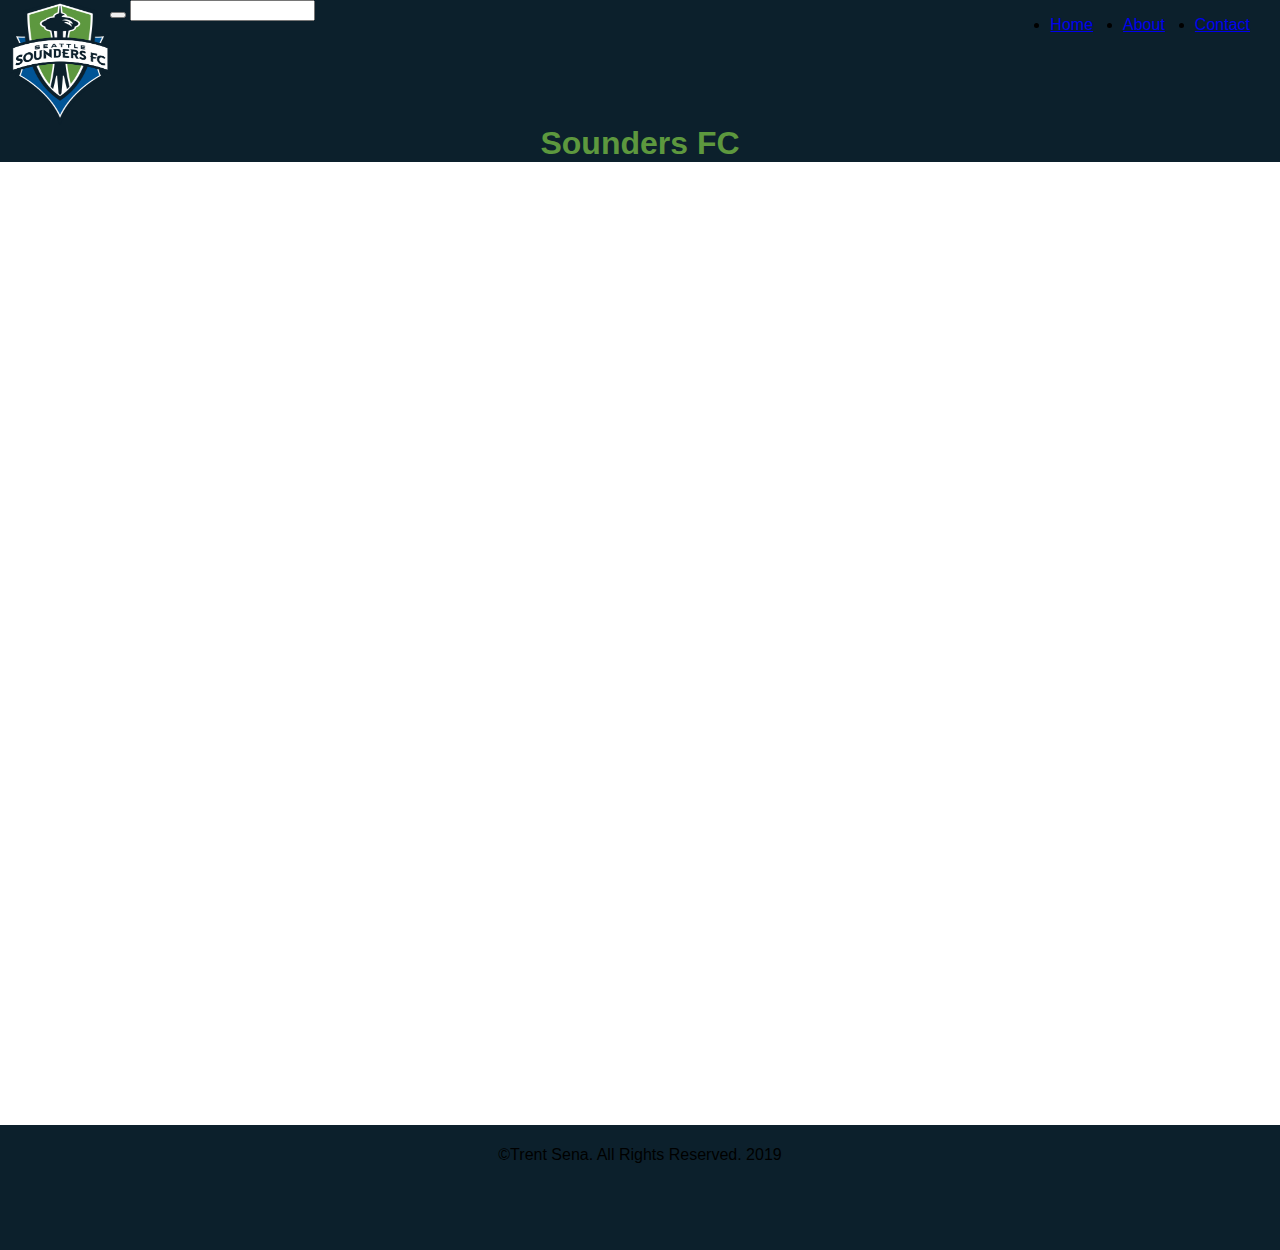
<file: index.html>
<!DOCTYPE html>
<html lang="en-us">
<head>
	<meta charset="utf-8">
	<meta name="Description" content="">
	<meta name="keywords" content="">
	<meta name="viewport" content="width=device-width, initial-scale=1.0">
	<meta http-equiv="X-UA-Compatible" content="ie=edge">
	<title>Sounders FC</title>
	<link href='https://fonts.googleapis.com/css?family=Margarine' rel='stylesheet'>
    <link rel="stylesheet" href="https://use.fontawesome.com/releases/v5.7.2/css/all.css" integrity="sha384-fnmOCqbTlWIlj8LyTjo7mOUStjsKC4pOpQbqyi7RrhN7udi9RwhKkMHpvLbHG9Sr" crossorigin="anonymous">
     <link rel="icon" href="img/SoundersLogo.png" size="32x32" type="image/png"/>
    <link rel="stylesheet" href="css/home.css" type="text/css"/>
</head>
<body>
	<header>
		<nav class="nav-bar">
			<img class="logo" src="img/SoundersLogo.png" alt="Sounders Logo"/>
			<ul class="nav-list">
                <li class="list-item"><a href="index.html">Home</a></li>
                <li class="list-item"><a href="about.html">About</a></a></li>
                <li class="list-item"><a href="contact.html">Contact</a></li>
            </ul>
            <div class="search">
            <button><i class="fas fa-futbol"></i></button>
            <input class="input" type="text" name="#"/>
        </div>
		</nav>
	</header>
	
		<!-------------------End of Nav Bar-------------------->

<main class="hero">
        <div class="hero-box">
            <h1 class="title">Sounders FC</h1>
        </div>
    </main>

		<!--------------------End of Hero-------------------->

<footer class="footer">
        <div class="footer-col">
        <a href="https://www.instagram.com/trentsena/" target=""><i class="fab fa-instagram"></i></a>
        <a href="https://twitter.com/trent_sena?lang=en" target=""><i class="fab fa-twitter"></i></a>
            <p>&copy;Trent Sena. All Rights Reserved. 2019</p>
        </div>
    </footer>

</body>
</html>
</file>
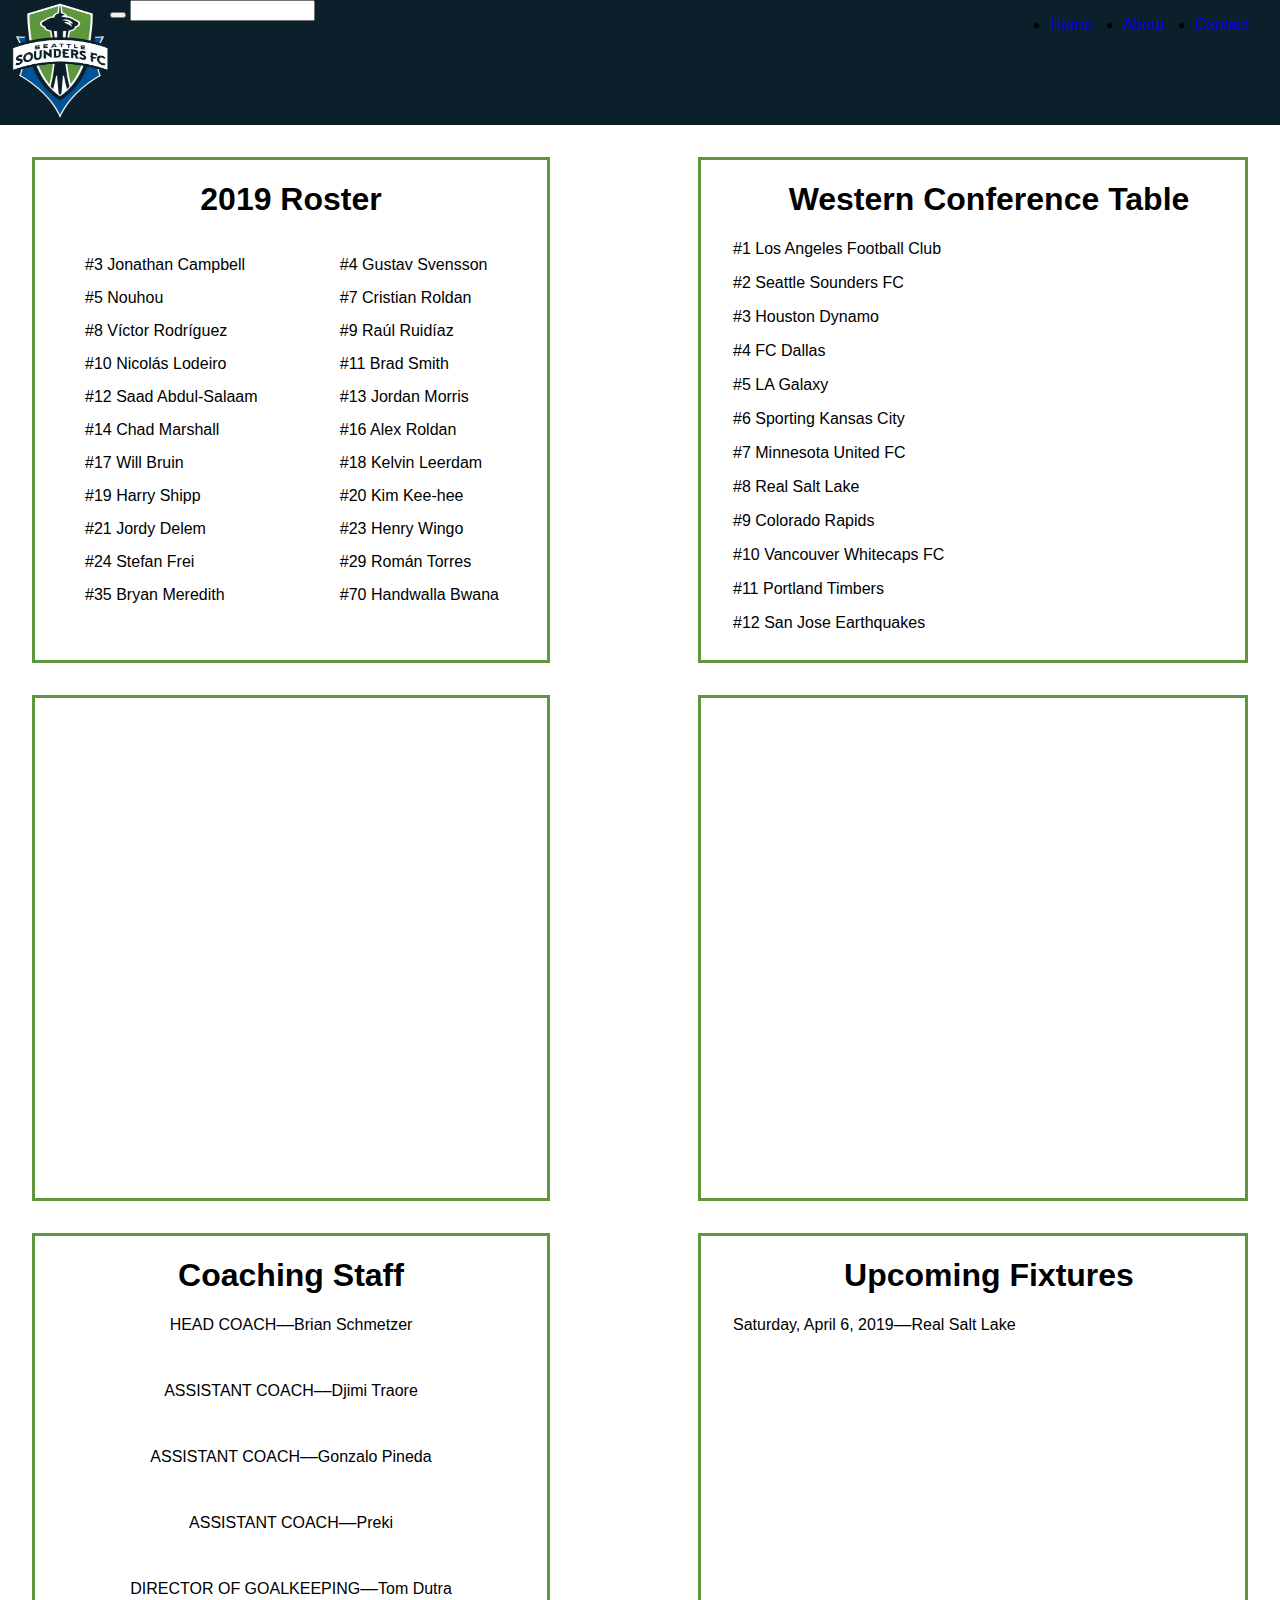
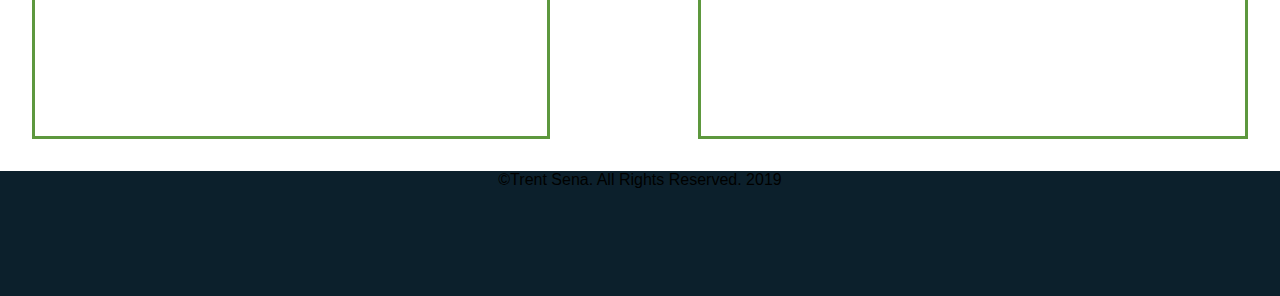
<file: about.html>
<!DOCTYPE html>
<html lang="en-us">
<head>
	<meta charset="utf-8">
	<meta name="Description" content="">
	<meta name="keywords" content="">
	<meta name="viewport" content="width=device-width, initial-scale=1.0">
	<meta http-equiv="X-UA-Compatible" content="ie=edge">
	<title>Sounders FC</title>
	<link href='https://fonts.googleapis.com/css?family=Margarine' rel='stylesheet'>
    <link rel="stylesheet" href="https://use.fontawesome.com/releases/v5.7.2/css/all.css" integrity="sha384-fnmOCqbTlWIlj8LyTjo7mOUStjsKC4pOpQbqyi7RrhN7udi9RwhKkMHpvLbHG9Sr" crossorigin="anonymous">
     <link rel="icon" href="img/SoundersLogo.png" size="32x32" type="image/png"/>
    <link rel="stylesheet" href="css/about.css" type="text/css"/>
</head>
<body>
	<header>
		<nav class="nav-bar">
			<img class="logo" src="img/SoundersLogo.png" alt="Sounders Logo"/>
			<ul class="nav-list">
                <li class="list-item"><a href="index.html">Home</a></li>
                <li class="list-item"><a href="about.html">About</a></a></li>
                <li class="list-item"><a href="contact.html">Contact</a></li>
            </ul>
            <div>
            <button><i class="fas fa-futbol"></i></button>
            <input class="input" type="text" name="#"/>
        </div>
		</nav>
	</header>
	
		<!-------------------End of Nav Bar-------------------->

<div class="about-box1">
    <h1 class="box-title">2019 Roster</h1>
   <p class="column1">#3 Jonathan Campbell</p>
   <p class="column1">#4 Gustav Svensson</p>
   <p class="column1">#5 Nouhou</p>
   <p class="column1">#7 Cristian Roldan</p>
   <p class="column1">#8 Víctor Rodríguez</p>
   <p class="column1">#9 Raúl Ruidíaz</p>
   <p class="column1">#10 Nicolás Lodeiro</p>
   <p class="column1">#11 Brad Smith</p>
   <p class="column1">#12 Saad Abdul-Salaam</p>
   <p class="column1">#13 Jordan Morris</p>
   <p class="column1">#14 Chad Marshall</p>
   <p class="column1">#16 Alex Roldan</p>
   <p class="column1">#17 Will Bruin</p>
   <p class="column1">#18 Kelvin Leerdam</p>
   <p class="column1">#19 Harry Shipp</p>
   <p class="column1">#20 Kim Kee-hee</p>
   <p class="column1">#21 Jordy Delem</p>
   <p class="column1">#23 Henry Wingo</p>
   <p class="column1">#24 Stefan Frei</p>
   <p class="column1">#29 Román Torres</p>
   <p class="column1">#35 Bryan Meredith</p>
   <p class="column1">#70 Handwalla Bwana</p>
</div>
<div class="about-box2">
    <h1 class="box-title">Western Conference Table</h1>
    <p class="column2">#1 Los Angeles Football Club</p>
    <p class="column2">#2 Seattle Sounders FC</p>
    <p class="column2">#3 Houston Dynamo</p>
    <p class="column2">#4 FC Dallas</p>
    <p class="column2">#5 LA Galaxy</p>
    <p class="column2">#6 Sporting Kansas City</p>
    <p class="column2">#7 Minnesota United FC</p>
    <p class="column2">#8 Real Salt Lake</p>
    <p class="column2">#9 Colorado Rapids</p>
    <p class="column2">#10 Vancouver Whitecaps FC</p>
    <p class="column2">#11 Portland Timbers</p>
    <p class="column2">#12 San Jose Earthquakes</p>
</div>
<div class="about-box3">
    
</div>
<div class="about-box4">
</div>
<div class="about-box5">
    <h1 class="box-title">Coaching Staff</h1>
    <p class="column4">HEAD COACH––Brian Schmetzer</p>
    <p class="column4">ASSISTANT COACH––Djimi Traore</p>
    <p class="column4">ASSISTANT COACH––Gonzalo Pineda</p>
    <p class="column4">ASSISTANT COACH––Preki</p>
    <p class="column4">DIRECTOR OF GOALKEEPING––Tom Dutra</p>
</div>
<div class="about-box6">
    <h1 class="box-title">Upcoming Fixtures</h1>
    <p class="column6">Saturday, April 6, 2019––Real Salt Lake</p>
</div>

		<!--------------------End of Hero-------------------->

<footer class="footer">
        <div class="footer-col">
        <a href="https://www.instagram.com/trentsena/" target=""><i class="fab fa-instagram"></i></a>
        <a href="https://twitter.com/trent_sena?lang=en" target=""><i class="fab fa-twitter"></i></a>
            <p>&copy;Trent Sena. All Rights Reserved. 2019</p>
        </div>
    </footer>

</body>
</html>
</file>
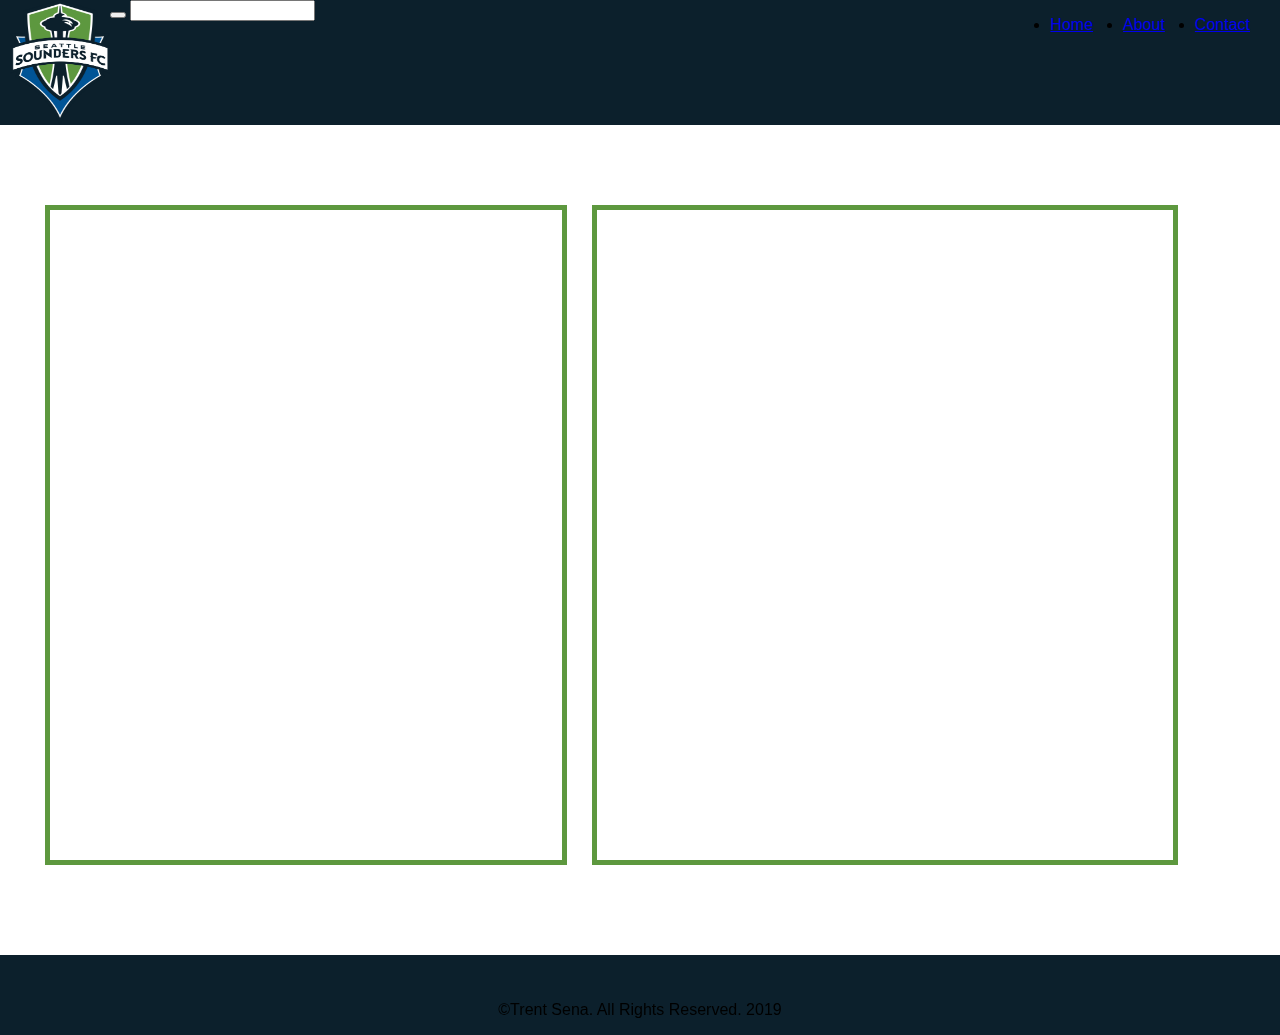
<file: contact.html>
<!DOCTYPE html>
<html lang="en-us">
<head>
	<meta charset="utf-8">
	<meta name="Description" content="">
	<meta name="keywords" content="">
	<meta name="viewport" content="width=device-width, initial-scale=1.0">
	<meta http-equiv="X-UA-Compatible" content="ie=edge">
	<title>Sounders FC</title>
	<link href='https://fonts.googleapis.com/css?family=Margarine' rel='stylesheet'>
    <link rel="stylesheet" href="https://use.fontawesome.com/releases/v5.7.2/css/all.css" integrity="sha384-fnmOCqbTlWIlj8LyTjo7mOUStjsKC4pOpQbqyi7RrhN7udi9RwhKkMHpvLbHG9Sr" crossorigin="anonymous">
     <link rel="icon" href="img/SoundersLogo.png" size="32x32" type="image/png"/>
    <link rel="stylesheet" href="css/home.css" type="text/css"/>
    <link rel="stylesheet" href="css/contact.css" type="text/css"/>
    
</head>
<body>
	<header>
		<nav class="nav-bar">
			<img class="logo" src="img/SoundersLogo.png" alt="Sounders Logo"/>
			<ul class="nav-list">
                <li class="list-item"><a href="index.html">Home</a></li>
                <li class="list-item"><a href="about.html">About</a></a></li>
                <li class="list-item"><a href="contact.html">Contact</a></li>
            </ul>
            <div>
            <button><i class="fas fa-futbol"></i></button>
            <input class="input" type="text" name="#"/>
        </div>
		</nav>
	</header>
	
		<!-------------------End of Nav Bar-------------------->

<div class="contact-container">
    <iframe class="form" width="600" height="650" allowtransparency="true" frameborder="0" scrolling="no" style="width:40%;border:5px solid #5d983e" src="https://tsena16.wufoo.com/embed/zyowjhb01hy3hj/"> <a href="https://tsena16.wufoo.com/forms/zyowjhb01hy3hj/"></a> 
       </iframe>
       <div id="wuf-adv" style="font-family:inherit;font-size: small;color:#a7a7a7;text-align:center;display:block;">
           
       </div>


       <iframe class="map" src="https://www.google.com/maps/embed?pb=!1m18!1m12!1m3!1d2690.593318317831!2d-122.33382808432148!3d47.595151779183816!2m3!1f0!2f0!3f0!3m2!1i1024!2i768!4f13.1!3m3!1m2!1s0x54906aa3b9f1182b%3A0xa636cd513bba22dc!2sCenturyLink+Field!5e0!3m2!1sen!2sus!4v1554172388178!5m2!1sen!2sus" width="600" height="650" frameborder="0" style="border:5px solid #5d983e" allowfullscreen>
   </iframe>
</div>

		<!--------------------End of Hero-------------------->

<footer class="footer">
        <div class="footer-col">
        <a href="https://www.instagram.com/trentsena/" target=""><i class="fab fa-instagram"></i></a>
        <a href="https://twitter.com/trent_sena?lang=en" target=""><i class="fab fa-twitter"></i></a>
            <p>&copy;Trent Sena. All Rights Reserved. 2019</p>
        </div>
    </footer>

</body>
</html>
</file>
<file: css/home.css>
body {
    margin: 0 auto;
    font-family: 'Georgia', sans-serif;
}

.nav-bar {
    height: 125px;
    width: 100%;
    background-color: #0c202c;
    top: 0;
    z-index: 1;
}

.nav-list {
    float: right;
}

.list-item {
    padding-right: 30px;
    float: left;
}

.logo {
    height: 125px;
    width: 100px;
    margin-left: 10px;
    float: left;
}

.search {
    width: 33%;
    
}



.input {
    color: #5d983e;
}

.hero {
    background-image: url(https://upload.wikimedia.org/wikipedia/commons/b/bc/SSFC-Inaugural.Game-Scarves.Up.jpg);
    height: 1000px;
    width: 100%;
    background-size: cover;
    top: 0 auto;
}

.title {
    margin: 0 auto;
    position: relative;
    text-align: center;
    color: #5d983e;
    background-color: #0c202c;
}

.footer {
    height: 125px;
    width: 100%;
    background-color: #0c202c;
    clear: left;
}

.footer-col {
    text-align: center;
    float: left;
    width: 100%;
    padding-top: 5px;
}

.fa-instagram {
    font-size: 2.5em;
    color: white;
    /**margin-left: 48%;**/
}
.fa-twitter {
    font-size: 2.5em;
    color: #1DA1F2;
}
</file>
<file: css/about.css>
body {
    margin: 0 auto;
    font-family: 'Georgia', sans-serif;
}

.nav-bar {
    height: 125px;
    width: 100%;
    background-color: #0c202c;
    top: 0;
    z-index: 1;
}

.nav-list {
    float: right;
}

.list-item {
    padding-right: 30px;
    float: left;
}

.logo {
    height: 125px;
    width: 100px;
    margin-left: 10px;
    float: left;
}

.input {
    color: #5d983e;
}

.about-box1 {
    height: 500px;
    width: 40%;
    margin-left: 2.5%;
    float: left;
    border: 3px solid #5d983e;
    margin-top: 2.5%;
}

.box-title {
    text-align: center;
}

.column1 {
    width: 40%;
    height: 1px;
    margin-left: 50px;
    float: left;
}

.column4 {
    text-align: center;
    height: 50px;
}

.about-box2 {
    height: 500px;
    width: 40%;
    padding-left: 2.5%;
    float: right;
    border: 3px solid #5d983e;
    margin-top: 2.5%;
    margin-right: 2.5%;
}

.about-box3 {
    height: 500px;
    width: 40%;
    margin-left: 2.5%;
    float: left;
    clear: left;
    border: 3px solid #5d983e;
    margin-top: 2.5%;
    background-size: cover;
    background-image: url(https://www.army.mil/e2/c/images/2016/05/31/437410/size0.jpg);
}

.about-box4 {
    height: 500px;
    width: 40%;
    padding-left: 2.5%;
    float: right;
    clear: right;
    border: 3px solid #5d983e;
    margin-top: 2.5%;
    margin-right: 2.5%;
    background-size: cover;
    background-image: url(https://upload.wikimedia.org/wikipedia/commons/3/32/Sounders_FC_vs_New_England_Revs.jpg);
}

.about-box5 {
    height: 500px;
    width: 40%;
    margin-left: 2.5%;
    float: left;
    clear: left;
    border: 3px solid #5d983e;
    margin-top: 2.5%;
    margin-bottom: 2.5%;
}

.about-box6 {
    height: 500px;
    width: 40%;
    padding-left: 2.5%;
    float: right;
    clear: right;
    border: 3px solid #5d983e;
    margin-top: 2.5%;
    margin-right: 2.5%;
    margin-bottom: 2.5%;
}
.footer {
    height: 125px;
    width: 100%;
    background-color: #0c202c;
    clear: left;
}

.footer-col {
    text-align: center;
    /**float: left;**/
    width: 100%;
}

.fa-instagram {
    font-size: 2.5em;
    color: white;
    text-align: center;
}
.fa-twitter {
    font-size: 2.5em;
    color: #1DA1F2;
}
</file>
<file: css/contact.css>
.contact-container {
    width: 100%;
    height: 550px;
    padding-top: 80px;
    padding-left: 20px;
    padding-bottom: 200px;
    float:left;
}

.contact-container iframe {
    width: 45%;
    float: left;
    margin-left: 25px;
}

.footer {
    height: 50px;
    width: 100%;
    background-color: #0c202c;
    clear: left;
    padding-top: 25px;
}

.footer-col {
    text-align: center;
    width: 100%;
    background-color: #0c202c;
}

p {
    background-color: #0c202c;
}
</file>
